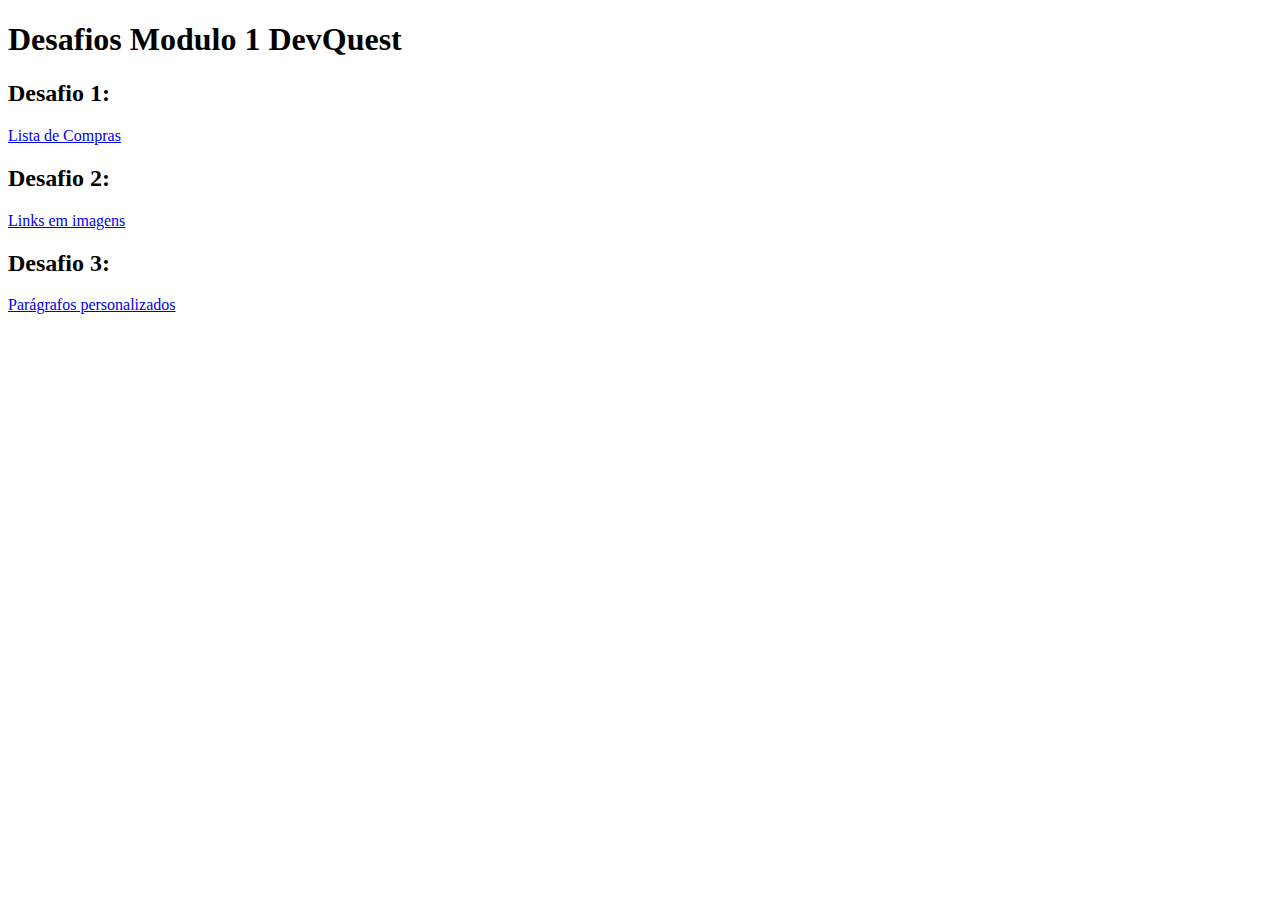
<file: index.html>
<!DOCTYPE html>
<html lang="pt-BR">
<head>
    <meta charset="UTF-8">
    <meta http-equiv="X-UA-Compatible" content="IE=edge">
    <meta name="viewport" content="width=device-width, initial-scale=1.0">
    <title>Desafios do curso DevQuest</title>
</head>
<body>
    <h1>Desafios Modulo 1 DevQuest</h1>

    <h2>Desafio 1:</h2> 
    <a href="Desafio 1 HTML-CSS-BÁSICO/Desafio-1-html-css-básico/index.html" target="_blank"> Lista de Compras</a>

    <h2>Desafio 2:</h2> 
    <a href="Desafio 2 HTML-CSS-BÁSICO/Desafio-2 -html-css-básico/" target="_blank"> Links em imagens</a>

    <h2>Desafio 3:</h2> 
    <a href="Desafio 3 HTML-CSS-BÁSICO/Desafio-3-html-css-básico/" target="_blank"> Parágrafos personalizados</a>
 </body>
 </html>
</file>
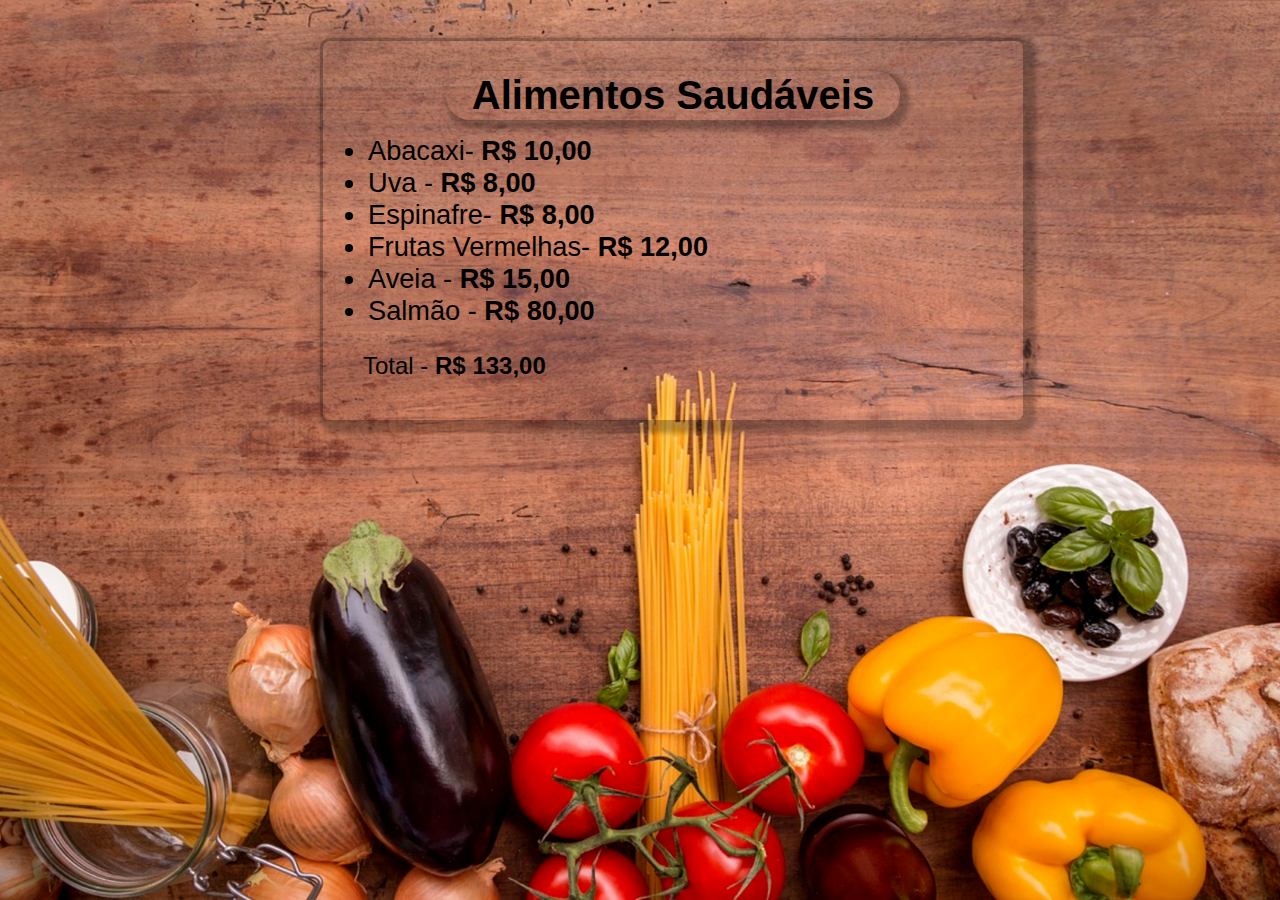
<file: Desafio 1 HTML-CSS-BÁSICO/Desafio-1-html-css-básico/index.html>
<!DOCTYPE html>
<html lang="en">
  <head>
    <meta charset="UTF-8" />
    <meta name="viewport" content="width=device-width, initial-scale=1.0" />
    <title>Lista de alimentos saudáveis</title>
    <link rel="stylesheet" href="style.css" />
  </head>

  <body class="fundo">
    <div class="lista">
      <h1 class="title">Alimentos Saudáveis</h1>
      <ul class="itens">
        <li>Abacaxi- <strong> R$ 10,00 </strong></li>
        <li>Uva - <strong> R$ 8,00 </strong></li>
        <li>Espinafre- <strong> R$ 8,00 </strong></li>
        <li>Frutas Vermelhas- <strong> R$ 12,00 </strong></li>
        <li>Aveia - <strong> R$ 15,00 </strong></li>
        <li>Salmão - <strong> R$ 80,00 </strong></li>
      </ul>

      <p class="total">
        Total -
        <span style="color: rgb(0, 0, 0)"><strong> R$ 133,00 </strong></span>
      </p>
    </div>
  </body>
</html>
</file>
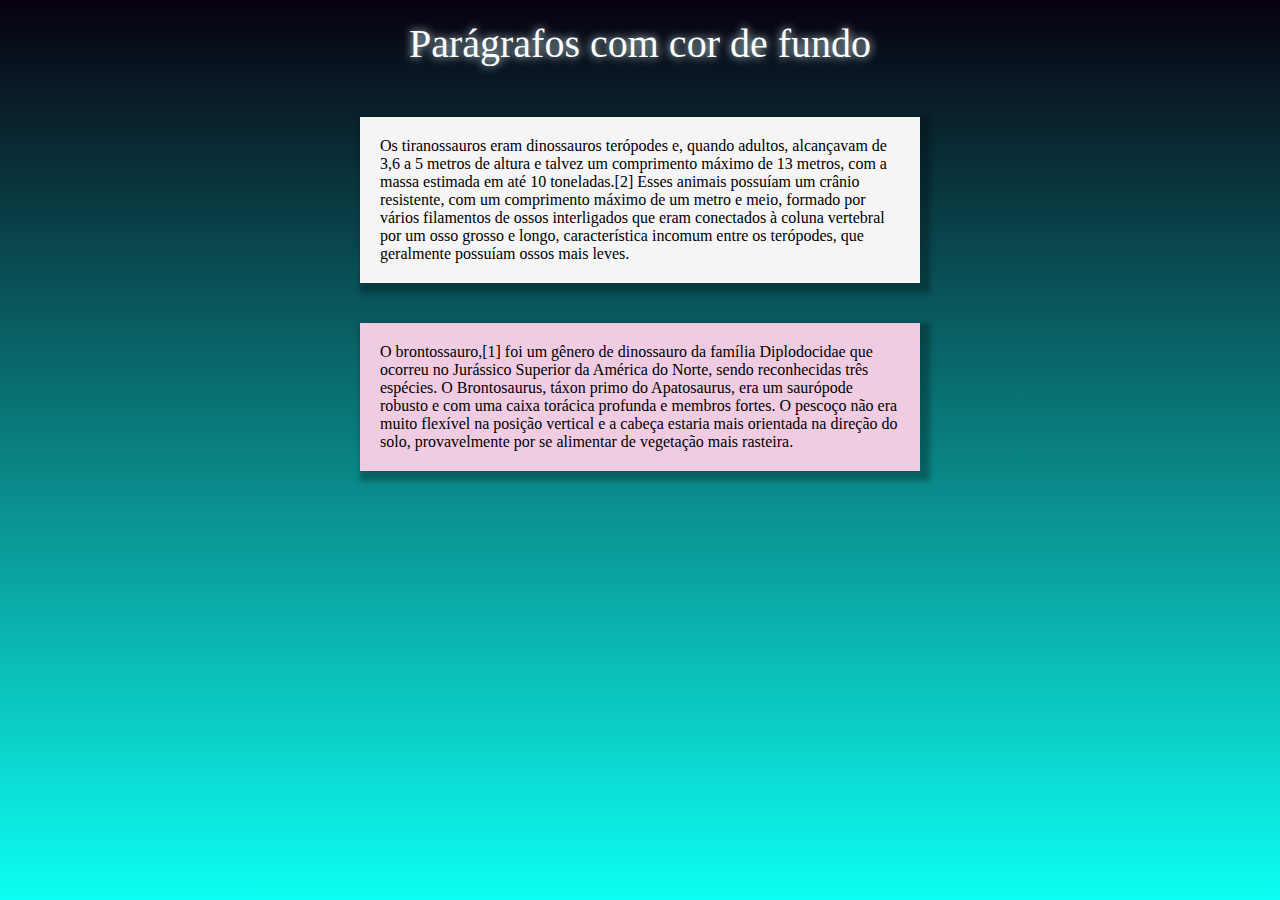
<file: Desafio 3 HTML-CSS-BÁSICO/Desafio-3-html-css-básico/index.html>
<!DOCTYPE html>
<html lang="en">
  <head>
    <meta charset="UTF-8" />
    <meta name="viewport" content="width=device-width, initial-scale=1.0" />
    <title>Parágrafos com cor de fundo</title>
    <link rel="stylesheet" href="style.css" />
  </head>
  <body class="fundo">
    <h1 class="title">Parágrafos com cor de fundo</h1>

    <div class="conteudo">
      <p class="texto paragrafo-padrao">
        Os tiranossauros eram dinossauros terópodes e, quando adultos,
        alcançavam de 3,6 a 5 metros de altura e talvez um comprimento máximo de
        13 metros, com a massa estimada em até 10 toneladas.[2] Esses animais
        possuíam um crânio resistente, com um comprimento máximo de um metro e
        meio, formado por vários filamentos de ossos interligados que eram
        conectados à coluna vertebral por um osso grosso e longo, característica
        incomum entre os terópodes, que geralmente possuíam ossos mais leves.
      </p>

      <p class="texto paragrafo-destacado">
        O brontossauro,[1] foi um gênero de dinossauro da família Diplodocidae
        que ocorreu no Jurássico Superior da América do Norte, sendo
        reconhecidas três espécies. O Brontosaurus, táxon primo do Apatosaurus,
        era um saurópode robusto e com uma caixa torácica profunda e membros
        fortes. O pescoço não era muito flexível na posição vertical e a cabeça
        estaria mais orientada na direção do solo, provavelmente por se
        alimentar de vegetação mais rasteira.
      </p>
    </div>
  </body>
</html>
</file>
<file: Desafio 1 HTML-CSS-BÁSICO/Desafio-1-html-css-básico/style.css>
* {
  margin: 0;
  padding: 0;
}

html,body {
  width: 100%;
  height: 100%;
  overflow: hidden;
}

.fundo {
  background-image: url(./imagens/eat-2378726_1280.png);
  background-size: cover;
  background-repeat: no-repeat;
  background-position: center;
}

.lista {
  font: normal 1em arial;
  margin-left: 25%;
  margin-top: 3%;
  padding: 30px;
  border: solid rgba(0, 0, 0, 0.274);
  border-radius: 10px;
  width: 50%;
  box-shadow: 5px 5px 5px 5px rgba(0, 0, 0, 0.274);
}

.title {
  font-size: 40px;
  text-align: center;
  padding: 2px;
  box-shadow: 5px 5px 5px 5px rgba(0, 0, 0, 0.274);
  width: 450px;
  border-radius: 50px;
  margin: auto;
}

.total {
  padding: 10px;
  color: rgb(0, 0, 0);
  font-size: 1.5rem;
}

.lista .itens {
  margin: 10px;
  padding: 5px;
  font-size: 1.7rem;
}
</file>
<file: Desafio 3 HTML-CSS-BÁSICO/Desafio-3-html-css-básico/style.css>
/* Personalizei conforme aprendi no curso, como dito, a prática leva a perfeição */
* {
  margin: 0;
  padding: 0;
}

html,
body {
  height: 100%;
  overflow: hidden;
}

.fundo {
  background-image: linear-gradient(to top, rgb(12, 255, 243), rgb(8, 1, 15));
  background-attachment: fixed;
}

.texto {
  margin: 40px;
  padding: 20px;
}

@import url("https://fonts.googleapis.com/css2?family=Fira+Code:wght@300;400;500;600;700&family=Rubik&family=Secular+One&display=swap");

.title {
  text-align: center;
  margin: 10px;
  padding: 10px;
  font-size: 40px;
  font-family: "Fira Code";
  font-weight: 500;
  color: rgb(253, 253, 253);
  text-shadow: 0 0 10px rgb(224, 255, 252);
}

.paragrafo-padrao {
  background-color: #f5f5f5;
  margin: 40px;
  padding: 20px;
  box-shadow: 5px 5px 5px 5px rgba(0, 0, 0, 0.274);
}

.paragrafo-destacado {
  background-color: #f0cce2;
  margin: 40px;
  padding: 20px;
  box-shadow: 5px 5px 5px 5px rgba(0, 0, 0, 0.274);
}

.conteudo {
  width: 50%;
  margin-left: 25%;
}
</file>
